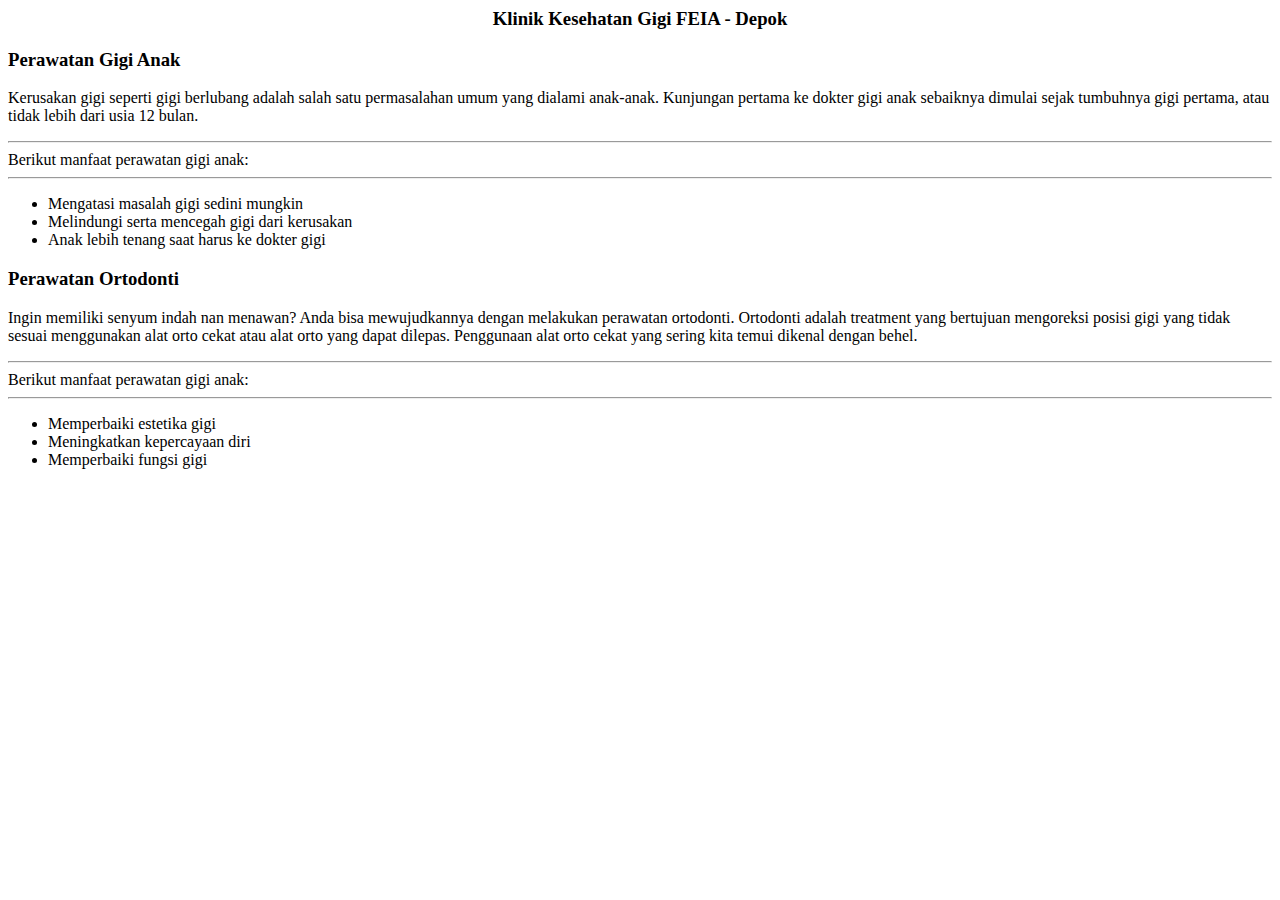
<file: layanan2.html>
<body>
    <h3 text align="center">
        Klinik Kesehatan Gigi FEIA - Depok
    </h3>
    
<div class="col-72 col-lg-58">
<div class="row">
<div class="col-md-6">
    <h3>
        Perawatan Gigi Anak
    </h3>
    <p>
Kerusakan gigi seperti gigi berlubang adalah salah satu 
permasalahan umum yang dialami anak-anak. Kunjungan 
pertama ke dokter gigi anak sebaiknya  dimulai sejak 
tumbuhnya gigi pertama, atau tidak lebih dari usia 12 bulan.
<hr>
Berikut manfaat perawatan gigi anak:
<hr>
<ul>
<li>Mengatasi masalah gigi sedini mungkin</li>
<li>Melindungi serta mencegah gigi dari kerusakan</li>
<li>Anak lebih tenang saat harus ke dokter gigi</li>
</ul>
</small>
    </p>
</div>
<div class="col-md-6">
    <h3>
        Perawatan Ortodonti
    </h3>
    <p>
        Ingin memiliki senyum indah nan menawan? Anda bisa 
        mewujudkannya dengan melakukan perawatan ortodonti.
        Ortodonti adalah treatment yang bertujuan mengoreksi
        posisi gigi yang tidak sesuai menggunakan alat orto cekat
        atau alat orto yang dapat dilepas. Penggunaan alat orto
        cekat yang sering kita temui dikenal dengan behel.
<hr>
Berikut manfaat perawatan gigi anak:
<hr>
<ul>
<li>Memperbaiki estetika gigi</li>
<li>Meningkatkan kepercayaan diri</li>
<li>Memperbaiki fungsi gigi</li>
</ul>
</small>
    </p>
</div>
</div>
</div>
</div>
</body>
</html>
</file>
